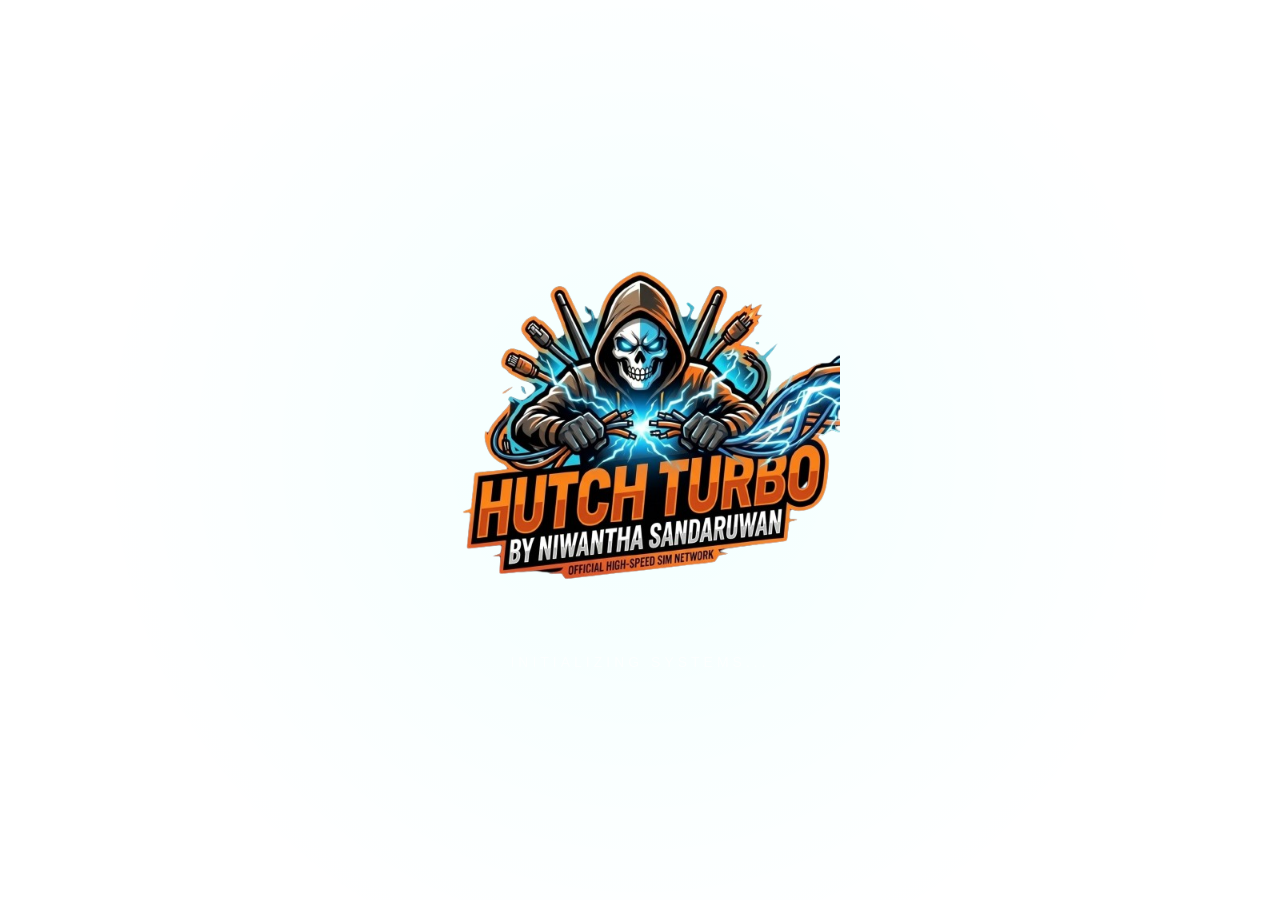
<file: Hutch_Turbo/app/src/main/assets/src/splash.html>
<!doctype html>
<html>
  <head>
    <style>
      body {
        margin: 0;
        padding: 0;
        overflow: hidden;
        /* background: transparent; */ /* Original line, now replaced */
        display: flex;
        justify-content: center;
        align-items: center;
        height: 100vh;
        font-family: "Rajdhani", sans-serif;
        color: white;
        /* Added radial glow to avoid exposing image edges */
        background: radial-gradient(
          circle,
          rgba(0, 255, 238, 0.05) 0%,
          transparent 70%
        );
      }
      .splash-container {
        text-align: center;
        animation: fade-in 1s ease-out;
        position: relative;
      }
      .splash-img {
        width: 400px;
        /* Removed drop-shadow as it was exposing image bounding box */
      }
      .loading-text {
        margin-top: 20px;
        letter-spacing: 4px;
        text-transform: uppercase;
        font-size: 14px;
        opacity: 0.8;
        animation: pulse 1.5s infinite;
      }
      @keyframes fade-in {
        from {
          opacity: 0;
          transform: scale(0.95);
        }
        to {
          opacity: 1;
          transform: scale(1);
        }
      }
      @keyframes pulse {
        0% {
          opacity: 0.4;
        }
        50% {
          opacity: 1;
        }
        100% {
          opacity: 0.4;
        }
      }
    </style>
  </head>
  <body>
    <div class="splash-container">
      <img
        src="../Assets/splash_screen.png"
        class="splash-img"
        alt="Hutch Turbo"
      />
      <div class="loading-text">Initializing Systems...</div>
    </div>
  </body>
</html>
</file>
